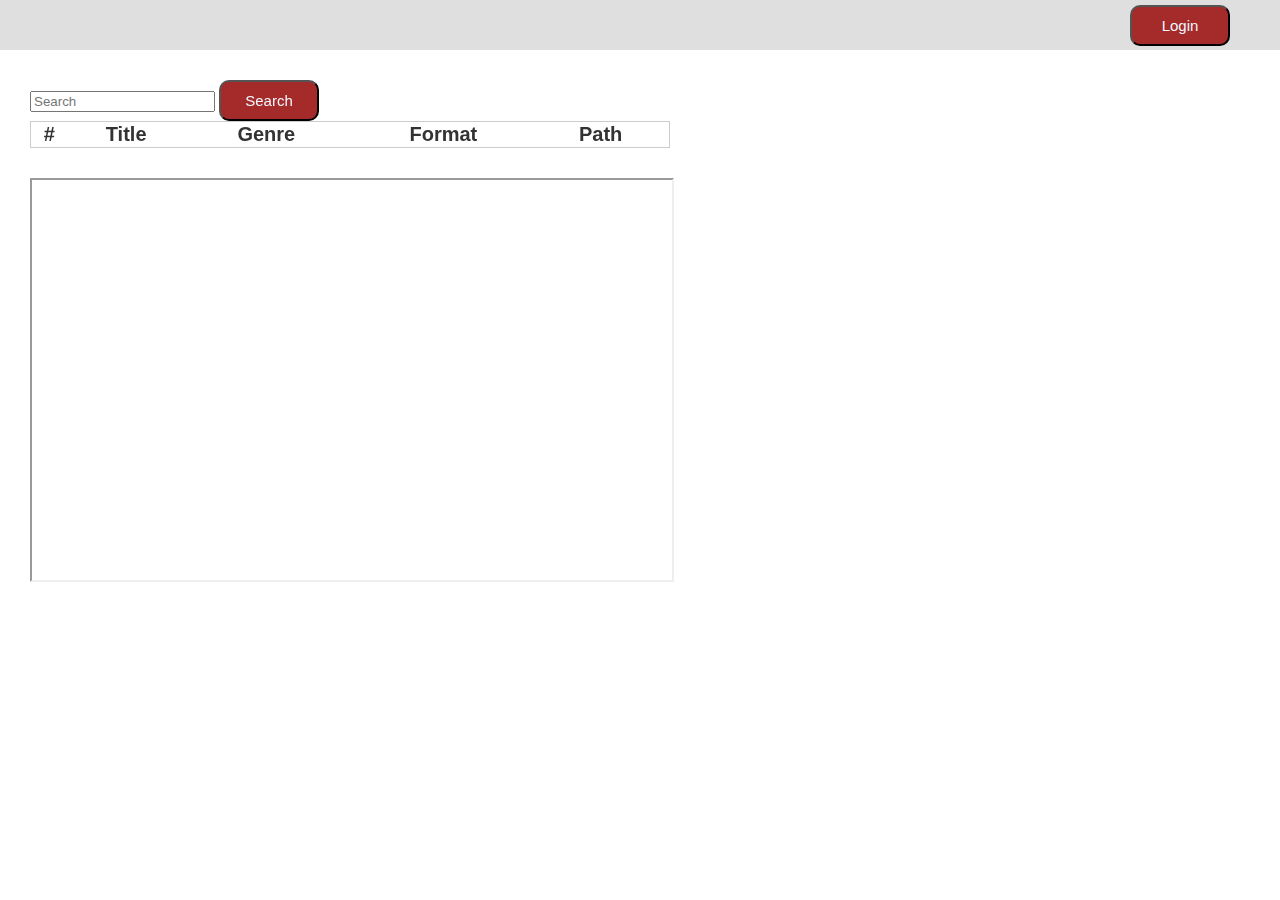
<file: api-front/index.html>
<html>
	<head>
		<title>File system management</title>
		<style></style>
		<link rel="stylesheet" href="./index.css" />
	</head>
	<body>
		<nav>
			<button id="action_botton" onclick="open_log_modal()">Login</button>
		</nav>

		<div id="modal">
			<div id="login">
				<button class="close_button" onclick="close_log_modal()">X</button>
				<form>
					<label for="email">Email</label>
					<input type="email" name="email" id="log_email" placeholder="Email" />
					<label for="password">Password</label>
					<input type="password" name="password" id="log_password" placeholder="Password" />
					<a onclick="go_register()">I don't have an account</a>
				</form>
				<button onclick="login()">Login</button>
			</div>
			<div id="register">
				<button class="close_button" onclick="close_log_modal()">X</button>
				<form>
					<label for="email">Email</label>
					<input type="email" name="email" id="reg_email" placeholder="Email" />
					<label for="password">Password</label>
					<input type="password" name="password" id="reg_password" placeholder="Password" />
					<label for="password">Confirm password</label>
					<input type="password" name="password_confirm" id="reg_repassword" placeholder="Confirm password" />
					<a onclick="go_login()">Already have an account</a>
				</form>
				<button onclick="register()">Register</button>
			</div>
		</div>

		<div class="main">
			<input type="text" name="search" id="search" placeholder="Search" />
			<button onclick="getData()">Search</button>
			<div class="items">
				<table class="table">
					<tr>
						<th>#</th>
						<th>Title</th>
						<th>Genre</th>
						<th>Format</th>
						<th>Path</th>
						<th></th>
					</tr>
					<tbody id="mytbody"></tbody>
				</table>
			</div>
			<div class="iframe_div">
				<iframe id="file_frame" src="" width="100%" height="400px"></iframe>
			</div>
		</div>

		<div class="buttons-div" id="buttons-div">
			<form>
				<p>ID: <span id="itemid"></span></p>
				<label for="name">Name:</label>
				<input type="text" name="name" id="name" />
				<label for="genre">Genre:</label>
				<input type="text" name="genre" id="genre" />
				<label for="format">Format:</label>
				<input type="text" name="format" id="format" />
				<label for="path">Path</label>
				<input type="text" name="path" id="path" />
			</form>
			<div>
				<button onclick="deselect()">DeSelect</button>
				<button onclick="add_element()">Add</button>
				<button onclick="delete_element()">Delete</button>
				<button onclick="update_element()">Update</button>
			</div>
		</div>
	</body>
	<script src="https://ajax.googleapis.com/ajax/libs/jquery/2.1.3/jquery.min.js"></script>
	<script src="constants.js"></script>
	<script src="index.js"></script>
	<script src="login.js"></script>
</html>
</file>
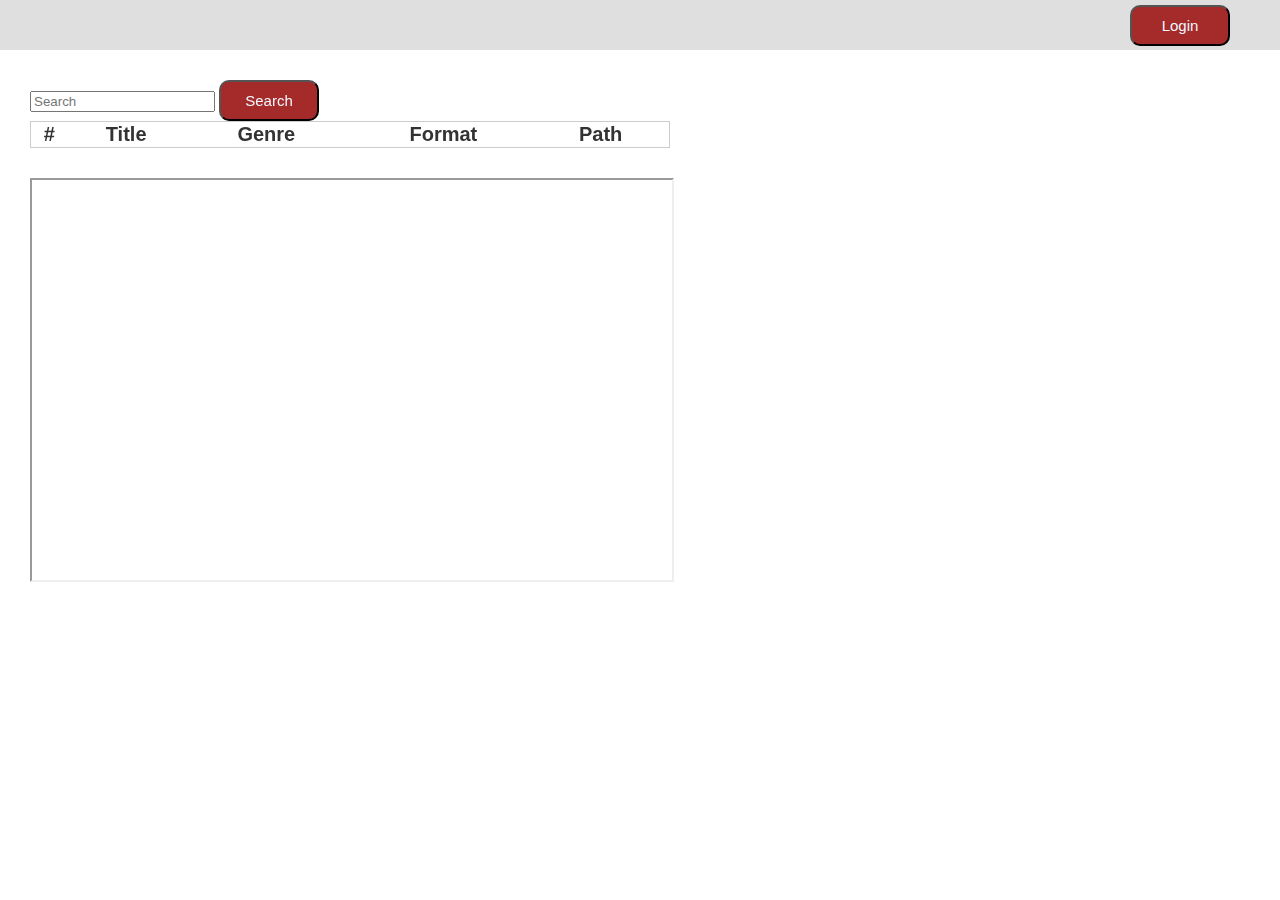
<file: php/index.html>
<html>
	<head>
		<title>File system management</title>
		<style></style>
		<link rel="stylesheet" href="./index.css" />
	</head>
	<body>
		<nav>
			<button id="action_botton" onclick="open_log_modal()">Login</button>
		</nav>

		<div id="modal">
			<div id="login">
				<button class="close_button" onclick="close_log_modal()">X</button>
				<form>
					<label for="email">Email</label>
					<input type="email" name="email" id="log_email" placeholder="Email" />
					<label for="password">Password</label>
					<input type="password" name="password" id="log_password" placeholder="Password" />
					<a onclick="go_register()">I don't have an account</a>
				</form>
				<button onclick="login()">Login</button>
			</div>
			<div id="register">
				<button class="close_button" onclick="close_log_modal()">X</button>
				<form>
					<label for="email">Email</label>
					<input type="email" name="email" id="reg_email" placeholder="Email" />
					<label for="password">Password</label>
					<input type="password" name="password" id="reg_password" placeholder="Password" />
					<label for="password">Confirm password</label>
					<input type="password" name="password_confirm" id="reg_repassword" placeholder="Confirm password" />
					<a onclick="go_login()">Already have an account</a>
				</form>
				<button onclick="register()">Register</button>
			</div>
		</div>

		<div class="main">
			<input type="text" name="search" id="search" placeholder="Search" />
			<button onclick="getData()">Search</button>
			<div class="items">
				<table class="table">
					<tr>
						<th>#</th>
						<th>Title</th>
						<th>Genre</th>
						<th>Format</th>
						<th>Path</th>
						<th></th>
					</tr>
					<tbody id="mytbody"></tbody>
				</table>
			</div>
			<div class="iframe_div">
				<iframe id="file_frame" src="" width="100%" height="400px"></iframe>
			</div>
		</div>

		<div class="buttons-div" id="buttons-div">
			<form>
				<p>ID: <span id="itemid"></span></p>
				<label for="name">Name:</label>
				<input type="text" name="name" id="name" />
				<label for="genre">Genre:</label>
				<input type="text" name="genre" id="genre" />
				<label for="format">Format:</label>
				<input type="text" name="format" id="format" />
				<label for="path">Path</label>
				<input type="text" name="path" id="path" />
			</form>
			<div>
				<button onclick="deselect()">DeSelect</button>
				<button onclick="add_element()">Add</button>
				<button onclick="delete_element()">Delete</button>
				<button onclick="update_element()">Update</button>
			</div>
		</div>
	</body>
	<script src="https://ajax.googleapis.com/ajax/libs/jquery/2.1.3/jquery.min.js"></script>
	<script src="index.js"></script>
	<script src="login.js"></script>
</html>
</file>
<file: api-front/index.css>
html,
body {
	height: 100%;
	width: 100%;
	margin: 0px;
	padding: 0px;
}
.main {
	position: fixed;
	left: 0px;
	top: 50px;
	width: 50%;
	height: 100%;
	padding: 30px;
	overflow: auto;
}
button {
	padding: 10px;
	font-size: 15px;
	border-radius: 10px;
	width: 100px;
	background-color: brown;
	color: aliceblue;
}

.buttons-div {
	position: fixed;
	right: 0px;
	top: 50px;
	width: 20%;
	padding: 30px;
}

.buttons-div input {
	padding: 7px;
}

.buttons-div form {
	display: flex;
	flex-direction: column;
	justify-content: center;
	align-items: center;
}

.buttons-div div {
	height: 100%;
	display: flex;
	flex-direction: column;
	align-items: center;
	margin-bottom: 20px;
}

.buttons-div div button {
	margin: 5px;
}

table {
	width: 100%;
	border-collapse: collapse;
	border-spacing: 0;
	font-size: 20px;
	font-family: "Roboto", sans-serif;
	color: #333;
	text-align: center;
	border-radius: 10px;
	border: 1px solid #ccc;
}

table button {
	padding: 5px;
	font-size: 10px;
}
td {
	border-collapse: collapse;
	border-spacing: 0;
	border: 1px solid #000000;
	padding: 5px;
}

.iframe_div {
	width: 100%;
	padding-top: 30px;
	padding-bottom: 50px;
}

nav {
	position: fixed;
	top: 0px;
	left: 0px;
	width: 100%;
	height: 50px;
	background-color: #dfdfdf;
	color: aliceblue;
	display: flex;
	flex-direction: row;
	justify-content: right;
	align-items: center;
	z-index: 1;
}
nav button {
	margin-right: 50px;
}
#modal {
	position: fixed;
	top: 0;
	left: 0;
	width: 100%;
	height: 100%;
	background-color: rgba(0, 0, 0, 0.5);
	display: flex;
	justify-content: center;
	align-items: center;
	z-index: 9999;
	display: none;
}

#login {
	padding: 20px;
	width: 400px;
	height: 400px;
	background-color: #fff;
	border-radius: 10px;
	display: flex;
	flex-direction: column;
	justify-content: center;
	align-items: center;
	z-index: 9999;
}
a {
	color: #0060b6;
	text-decoration: underline;
}
#register {
	padding: 20px;
	width: 400px;
	height: 400px;
	background-color: #fff;
	border-radius: 10px;
	display: none;
	flex-direction: column;
	justify-content: center;
	align-items: center;
	z-index: 9999;
}
.close_button {
	align-self: flex-end;
	width: 50px;
	height: 50px;
	background-color: #fff;
	color: #000000;
	display: flex;
	justify-content: center;
	align-items: center;
	z-index: 9999;
}
#modal input {
	width: 100%;
	padding: 10px;
	font-size: 20px;
	margin-bottom: 10px;
	border-radius: 10px;
	border: 1px solid #ccc;
}

#modal {
	font-size: 20px;
}
</file>
<file: php/index.css>
html,
body {
	height: 100%;
	width: 100%;
	margin: 0px;
	padding: 0px;
}
.main {
	position: fixed;
	left: 0px;
	top: 50px;
	width: 50%;
	height: 100%;
	padding: 30px;
	overflow: auto;
}
button {
	padding: 10px;
	font-size: 15px;
	border-radius: 10px;
	width: 100px;
	background-color: brown;
	color: aliceblue;
}

.buttons-div {
	position: fixed;
	right: 0px;
	top: 50px;
	width: 20%;
	padding: 30px;
}

.buttons-div input {
	padding: 7px;
}

.buttons-div form {
	display: flex;
	flex-direction: column;
	justify-content: center;
	align-items: center;
}

.buttons-div div {
	height: 100%;
	display: flex;
	flex-direction: column;
	align-items: center;
	margin-bottom: 20px;
}

.buttons-div div button {
	margin: 5px;
}

table {
	width: 100%;
	border-collapse: collapse;
	border-spacing: 0;
	font-size: 20px;
	font-family: "Roboto", sans-serif;
	color: #333;
	text-align: center;
	border-radius: 10px;
	border: 1px solid #ccc;
}

table button {
	padding: 5px;
	font-size: 10px;
}
td {
	border-collapse: collapse;
	border-spacing: 0;
	border: 1px solid #000000;
	padding: 5px;
}

.iframe_div {
	width: 100%;
	padding-top: 30px;
	padding-bottom: 50px;
}

nav {
	position: fixed;
	top: 0px;
	left: 0px;
	width: 100%;
	height: 50px;
	background-color: #dfdfdf;
	color: aliceblue;
	display: flex;
	flex-direction: row;
	justify-content: right;
	align-items: center;
	z-index: 1;
}
nav button {
	margin-right: 50px;
}
#modal {
	position: fixed;
	top: 0;
	left: 0;
	width: 100%;
	height: 100%;
	background-color: rgba(0, 0, 0, 0.5);
	display: flex;
	justify-content: center;
	align-items: center;
	z-index: 9999;
	display: none;
}

#login {
	padding: 20px;
	width: 400px;
	height: 400px;
	background-color: #fff;
	border-radius: 10px;
	display: flex;
	flex-direction: column;
	justify-content: center;
	align-items: center;
	z-index: 9999;
}
a {
	color: #0060b6;
	text-decoration: underline;
}
#register {
	padding: 20px;
	width: 400px;
	height: 400px;
	background-color: #fff;
	border-radius: 10px;
	display: none;
	flex-direction: column;
	justify-content: center;
	align-items: center;
	z-index: 9999;
}
.close_button {
	align-self: flex-end;
	width: 50px;
	height: 50px;
	background-color: #fff;
	color: #000000;
	display: flex;
	justify-content: center;
	align-items: center;
	z-index: 9999;
}
#modal input {
	width: 100%;
	padding: 10px;
	font-size: 20px;
	margin-bottom: 10px;
	border-radius: 10px;
	border: 1px solid #ccc;
}

#modal {
	font-size: 20px;
}
</file>
